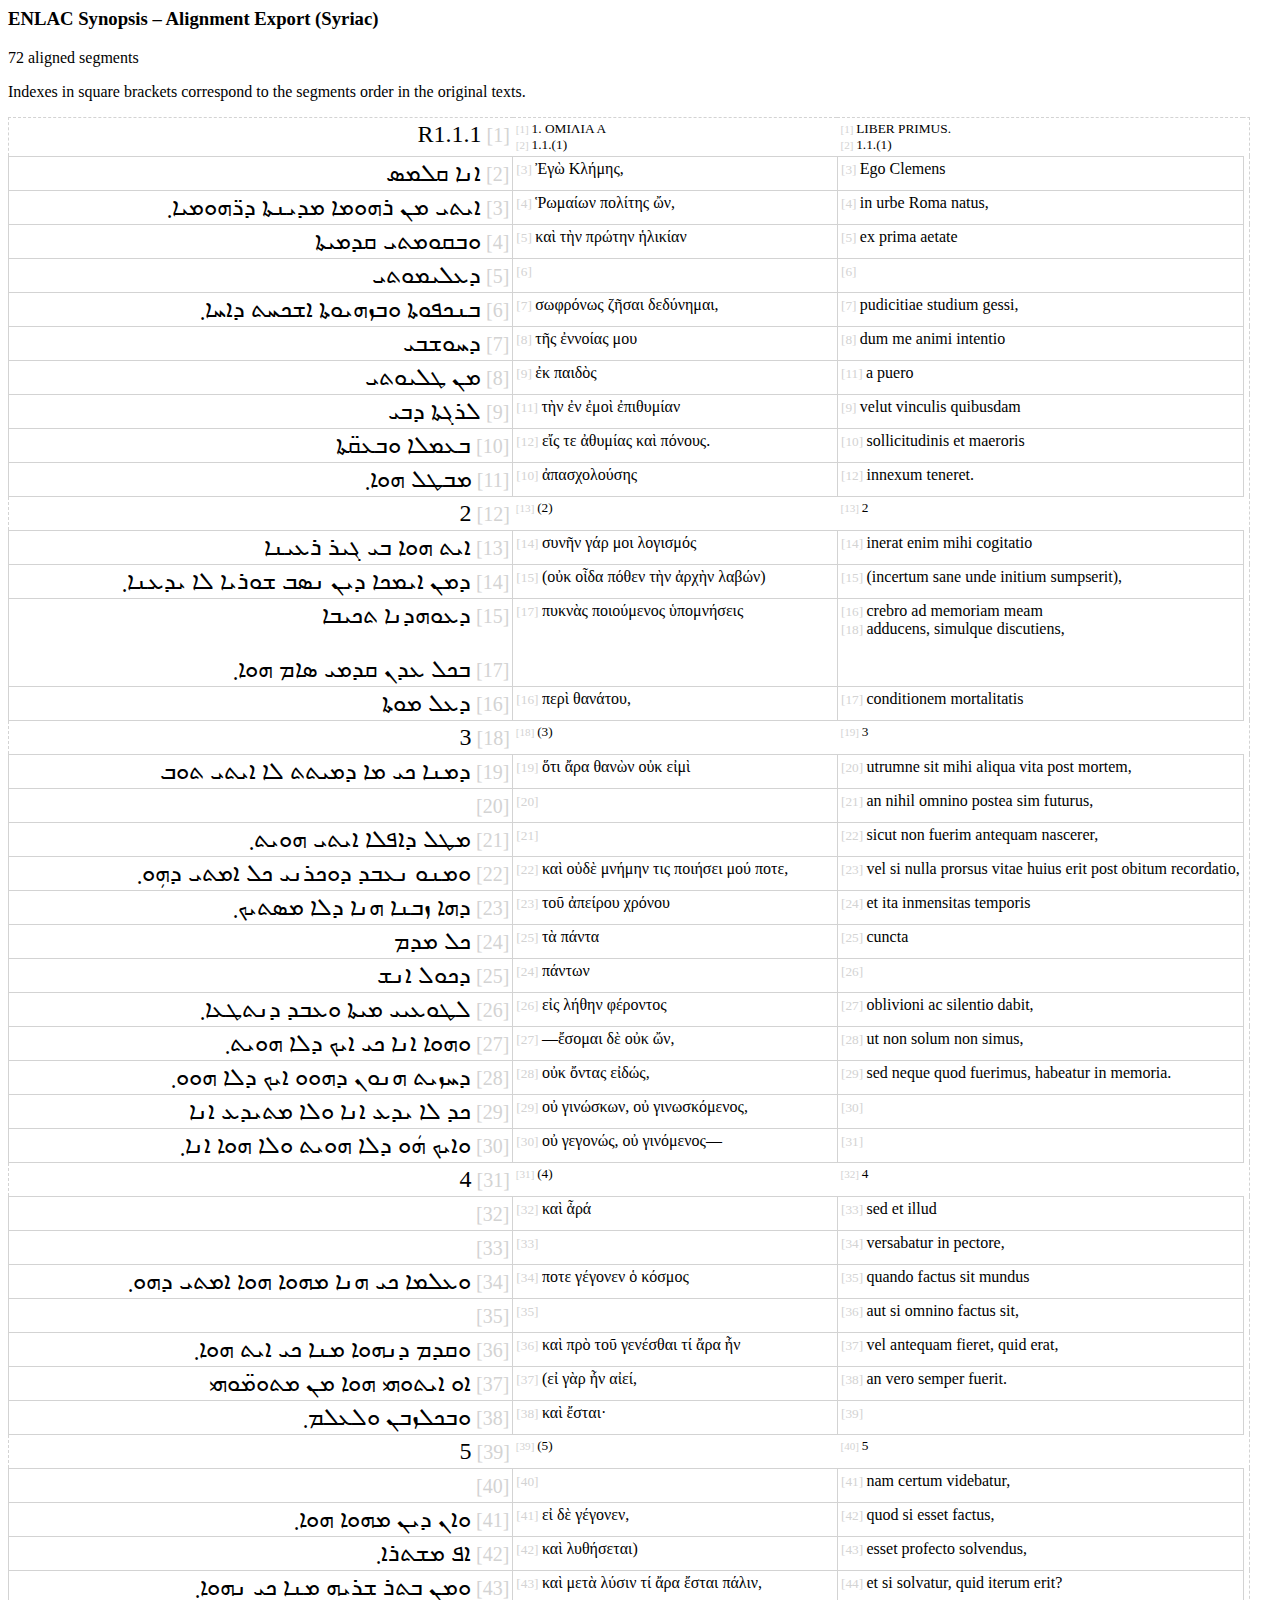
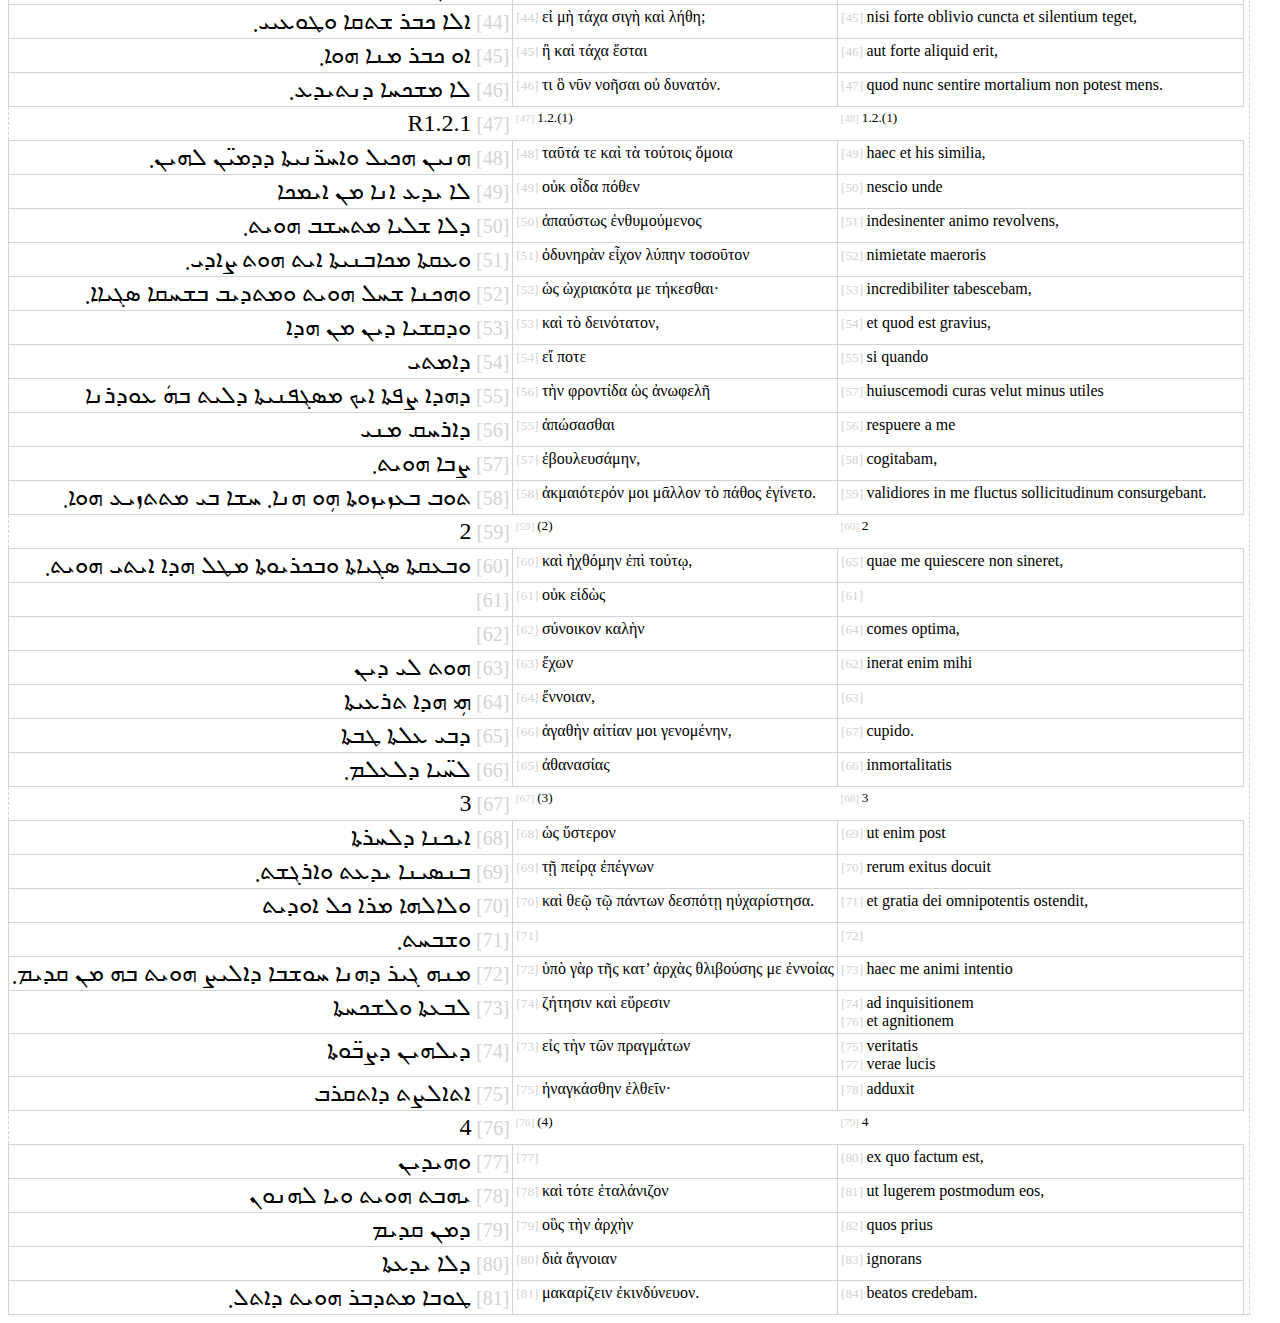
<file: sample-export-Syriac.htm>
<html>
	<head>
		<meta http-equiv='content-type' content='text/html; charset=UTF-8'>
		<style>
			table {border-collapse: collapse; border-color:lightgray;}
			td {border-style:solid; padding: 3px; vertical-align:top;}
			.unaligned {font-size:smaller;}
			.unaligned td {border-style:none;}
			.idx {font-size:smaller; color:lightgray;}
			.note {direction: ltr; font-size:small; display:block; text-align:left; font-family: Arial, Helvetica, sans-serif;}
			.note:before {content: 'Note:\a'; font-weight: bold; white-space: pre;}
		</style>
		<title>IRSB Synopsis Export</title>
	</head>
	<body>
	<h3>ENLAC Synopsis &ndash; Alignment Export (Syriac)</h3>
	<p>72 aligned segments</p>
	<p>Indexes in square brackets correspond to the segments order in the original texts.</p>
	<table border='1' style='border-style:dashed'>
		<tr class='unaligned'>
			<td dir='rtl' style='font-family: "Estrangelo Talada"; font-size:24px '><span class='idx'>[1] </span>R1.1.1 <z href="4100201&amp;word=1"><br></z></td>
			<td><span class='idx'>[1] </span>1. ΟΜΙΛΙΑ Α<br/><span class='idx'>[2] </span>1.1.(1) <br></td>
			<td><span class='idx'>[1] </span>LIBER PRIMUS.<br/><span class='idx'>[2] </span>1.1.(1) <br></td>
			<td/>
		</tr>
		<tr>
			<td dir='rtl' style='font-family: "Estrangelo Talada"; font-size:24px '><span class='idx'>[2] </span><z href="4100201&amp;word=1">ܐܢܐ</z> <z href="4100201&amp;word=2">ܩܠܡܣ</z> <br></td>
			<td><span class='idx'>[3] </span>Ἐγὼ Κλήμης, <br></td>
			<td><span class='idx'>[3] </span>Ego Clemens <br></td>
		</tr>
		<tr>
			<td dir='rtl' style='font-family: "Estrangelo Talada"; font-size:24px '><span class='idx'>[3] </span><z href="4100201&amp;word=3">ܐܝܬܝ</z> <z href="4100201&amp;word=4">ܡܢ</z> <z href="4100201&amp;word=5">ܪܗܘܡܐ</z> <z href="4100201&amp;word=6">ܡܕܝܢܬܐ</z> <z href="4100201&amp;word=7">ܕܪ̈ܗܘܡܝܐ܂</z> <br></td>
			<td><span class='idx'>[4] </span>Ῥωμαίων πολίτης ὤν, <br></td>
			<td><span class='idx'>[4] </span>in urbe Roma natus, <br></td>
		</tr>
		<tr>
			<td dir='rtl' style='font-family: "Estrangelo Talada"; font-size:24px '><span class='idx'>[4] </span><z href="4100201&amp;word=8">ܘܒܩܘܡܬܝ</z> <z href="4100201&amp;word=9">ܩܕܡܝܬܐ</z> <br></td>
			<td><span class='idx'>[5] </span>καὶ τὴν πρώτην ἡλικίαν <br></td>
			<td><span class='idx'>[5] </span>ex prima aetate <br></td>
		</tr>
		<tr>
			<td dir='rtl' style='font-family: "Estrangelo Talada"; font-size:24px '><span class='idx'>[5] </span><z href="4100202&amp;word=0">ܕܥܠܝܡܘܬܝ</z> <z href="4100202&amp;word=1"><br></z></td>
			<td><span class='idx'>[6] </span>&nbsp;</td>
			<td><span class='idx'>[6] </span>&nbsp;</td>
		</tr>
		<tr>
			<td dir='rtl' style='font-family: "Estrangelo Talada"; font-size:24px '><span class='idx'>[6] </span><z href="4100202&amp;word=1">ܒܢܟܦܘܬܐ</z> <z href="4100202&amp;word=2">ܘܒܙܗܝܘܬܐ</z> <z href="4100202&amp;word=3">ܐܫܟܚܬ</z> <z href="4100202&amp;word=4">ܕܐܚܐ܂</z> <br></td>
			<td><span class='idx'>[7] </span>σωφρόνως ζῆσαι δεδύνημαι, <br></td>
			<td><span class='idx'>[7] </span>pudicitiae studium gessi, <br></td>
		</tr>
		<tr>
			<td dir='rtl' style='font-family: "Estrangelo Talada"; font-size:24px '><span class='idx'>[7] </span><z href="4100202&amp;word=5">ܕܚܘܫܒܝ</z> <br></td>
			<td><span class='idx'>[8] </span>τῆς ἐννοίας μου</td>
			<td><span class='idx'>[8] </span>dum me animi intentio</td>
		</tr>
		<tr>
			<td dir='rtl' style='font-family: "Estrangelo Talada"; font-size:24px '><span class='idx'>[8] </span><z href="4100202&amp;word=6">ܡܢ</z> <z href="4100202&amp;word=7">ܛܠܝܘܬܝ</z> <br></td>
			<td><span class='idx'>[9] </span> ἐκ παιδὸς</td>
			<td><span class='idx'>[11] </span> a puero</td>
		</tr>
		<tr>
			<td dir='rtl' style='font-family: "Estrangelo Talada"; font-size:24px '><span class='idx'>[9] </span> <z href="4100203&amp;word=0">ܠܪܓܬܐ</z> <z href="4100203&amp;word=1">ܕܒܝ</z> <z href="4100203&amp;word=2"><br></z></td>
			<td><span class='idx'>[11] </span> τὴν ἐν ἐμοὶ ἐπιθυμίαν</td>
			<td><span class='idx'>[9] </span> velut vinculis quibusdam</td>
		</tr>
		<tr>
			<td dir='rtl' style='font-family: "Estrangelo Talada"; font-size:24px '><span class='idx'>[10] </span><z href="4100203&amp;word=2">ܒܥܡܠܐ</z> <z href="4100203&amp;word=3">ܘܒܥܩ̈ܬܐ</z> <br></td>
			<td><span class='idx'>[12] </span> εἴς τε ἀθυμίας καὶ πόνους. <br></td>
			<td><span class='idx'>[10] </span> sollicitudinis et maeroris</td>
		</tr>
		<tr>
			<td dir='rtl' style='font-family: "Estrangelo Talada"; font-size:24px '><span class='idx'>[11] </span><z href="4100203&amp;word=4">ܡܒܛܠ</z> <z href="4100203&amp;word=5">ܗܘܐ܂</z> </td>
			<td><span class='idx'>[10] </span> ἀπασχολούσης</td>
			<td><span class='idx'>[12] </span> innexum teneret.</td>
		</tr>
		<tr class='unaligned'>
			<td dir='rtl' style='font-family: "Estrangelo Talada"; font-size:24px '><span class='idx'>[12] </span>2 <br></td>
			<td><span class='idx'>[13] </span>(2)<br></td>
			<td><span class='idx'>[13] </span>2 <br></td>
			<td/>
		</tr>
		<tr>
			<td dir='rtl' style='font-family: "Estrangelo Talada"; font-size:24px '><span class='idx'>[13] </span><z href="4100203&amp;word=7">ܐܝܬ</z> <z href="4100203&amp;word=8">ܗܘܐ</z> <z href="4100203&amp;word=9">ܒܝ</z> <z href="4100203&amp;word=10">ܓܝܪ</z> <z href="comment.php?coord=60504100204" target="_com"> </z><z href="4100204&amp;word=0">ܪܥܝܢܐ</z> <br></td>
			<td><span class='idx'>[14] </span>συνῆν γάρ μοι λογισμός <br></td>
			<td><span class='idx'>[14] </span>inerat enim mihi cogitatio <br></td>
		</tr>
		<tr>
			<td dir='rtl' style='font-family: "Estrangelo Talada"; font-size:24px '><span class='idx'>[14] </span><z href="4100204&amp;word=1">ܕܡܢ</z> <z href="4100204&amp;word=2">ܐܝܡܟܐ</z> <z href="4100204&amp;word=3">ܕܝܢ</z> <z href="4100204&amp;word=4">ܢܣܒ</z> <z href="4100204&amp;word=5">ܫܘܪܝܐ</z> <z href="4100204&amp;word=6">ܠܐ</z> <z href="4100204&amp;word=7">ܝܕܥܢܐ܂</z> <z href="4100204&amp;word=8"><br></z></td>
			<td><span class='idx'>[15] </span>(οὐκ οἶδα πόθεν τὴν ἀρχὴν λαβών) <br></td>
			<td><span class='idx'>[15] </span>(incertum sane unde initium sumpserit),</td>
		</tr>
		<tr>
			<td dir='rtl' style='font-family: "Estrangelo Talada"; font-size:24px '><span class='idx'>[15] </span><z href="4100204&amp;word=8">ܕܥܘܗܕܢܐ</z> <z href="4100204&amp;word=9">ܬܟܝܒܐ</z> <br><br/><span class='idx'>[17] </span><z href="4100205&amp;word=1">ܒܟܠ</z> <z href="4100205&amp;word=2">ܥܕܢ</z> <z href="4100205&amp;word=3">ܩܕܡܝ</z> <z href="4100205&amp;word=4">ܣܐܡ</z> <z href="4100205&amp;word=5">ܗܘܐ܂</z> </td>
			<td><span class='idx'>[17] </span>πυκνὰς ποιούμενος ὑπομνήσεις <br></td>
			<td><span class='idx'>[16] </span> crebro ad memoriam meam<br/><span class='idx'>[18] </span> adducens, simulque discutiens,</td>
		</tr>
		<tr>
			<td dir='rtl' style='font-family: "Estrangelo Talada"; font-size:24px '><span class='idx'>[16] </span><z href="4100204&amp;word=10">ܕܥܠ</z>  <z href="4100205&amp;word=0">ܡܘܬܐ</z> <br></td>
			<td><span class='idx'>[16] </span>περὶ θανάτου, <br></td>
			<td><span class='idx'>[17] </span> conditionem mortalitatis</td>
		</tr>
		<tr class='unaligned'>
			<td dir='rtl' style='font-family: "Estrangelo Talada"; font-size:24px '><span class='idx'>[18] </span>3 <br></td>
			<td><span class='idx'>[18] </span>(3)<br></td>
			<td><span class='idx'>[19] </span>3<br></td>
			<td/>
		</tr>
		<tr>
			<td dir='rtl' style='font-family: "Estrangelo Talada"; font-size:24px '><span class='idx'>[19] </span><z href="4100205&amp;word=7">ܕܡܢܐ</z> <z href="4100205&amp;word=8">ܟܝ</z> <z href="4100205&amp;word=9">ܡܐ</z> <z href="4100205&amp;word=10">ܕܡܝܬܬ</z> <z href="4100205&amp;word=11">ܠܐ</z> <z href="4100205&amp;word=12">ܐܝܬܝ</z>  <z href="4100206&amp;word=0">ܬܘܒ</z> <br></td>
			<td><span class='idx'>[19] </span>ὅτι ἄρα θανὼν οὐκ εἰμὶ</td>
			<td><span class='idx'>[20] </span>utrumne
                            sit mihi aliqua vita post mortem,</td>
		</tr>
		<tr>
			<td dir='rtl' style='font-family: "Estrangelo Talada"; font-size:24px '><span class='idx'>[20] </span>&nbsp;</td>
			<td><span class='idx'>[20] </span>&nbsp;</td>
			<td><span class='idx'>[21] </span> an nihil omnino postea sim futurus,</td>
		</tr>
		<tr>
			<td dir='rtl' style='font-family: "Estrangelo Talada"; font-size:24px '><span class='idx'>[21] </span><z href="4100206&amp;word=1">ܡܛܠ</z> <z href="4100206&amp;word=2">ܕܐܦܠܐ</z> <z href="4100206&amp;word=3">ܐܝܬܝ</z> <z href="4100206&amp;word=4">ܗܘܝܬ܂</z> <br></td>
			<td><span class='idx'>[21] </span>&nbsp;</td>
			<td><span class='idx'>[22] </span>
                            sicut non fuerim antequam nascerer,</td>
		</tr>
		<tr>
			<td dir='rtl' style='font-family: "Estrangelo Talada"; font-size:24px '><span class='idx'>[22] </span><z href="4100206&amp;word=5">ܘܡܢܘ</z> <z href="4100206&amp;word=6">ܢܥܒܕ</z> <z href="4100206&amp;word=7">ܕܘܟܪܢܝ</z> <z href="4100206&amp;word=8">ܟܠ</z> <z href="4100206&amp;word=9">ܐܡܬܝ</z> <z href="4100206&amp;word=10">ܕܗܼܘ܂</z> <br></td>
			<td><span class='idx'>[22] </span> καὶ οὐδὲ μνήμην τις ποιήσει μού ποτε, <br></td>
			<td><span class='idx'>[23] </span> vel si nulla prorsus vitae huius
                            erit post obitum recordatio, <br></td>
		</tr>
		<tr>
			<td dir='rtl' style='font-family: "Estrangelo Talada"; font-size:24px '><span class='idx'>[23] </span><z href="comment.php?coord=60504100207" target="_com"> </z><z href="4100207&amp;word=0">ܕܗܐ</z> <z href="4100207&amp;word=1">ܙܒܢܐ</z> <z href="4100207&amp;word=2">ܗܢܐ</z> <z href="4100207&amp;word=3">ܕܠܐ</z> <z href="4100207&amp;word=5">ܡܣܬܝܟ܂ <br></z></td>
			<td><span class='idx'>[23] </span>τοῦ ἀπείρου χρόνου <br></td>
			<td><span class='idx'>[24] </span>et ita inmensitas temporis <br></td>
		</tr>
		<tr>
			<td dir='rtl' style='font-family: "Estrangelo Talada"; font-size:24px '><span class='idx'>[24] </span><z href="4100207&amp;word=5">ܟܠ</z> <z href="4100207&amp;word=6">ܡܕܡ</z> <z href="4100207&amp;word=7"><br></z></td>
			<td><span class='idx'>[25] </span>τὰ πάντα <br></td>
			<td><span class='idx'>[25] </span>cuncta <br></td>
		</tr>
		<tr>
			<td dir='rtl' style='font-family: "Estrangelo Talada"; font-size:24px '><span class='idx'>[25] </span><z href="4100207&amp;word=7">ܕܟܘܠ</z> <z href="4100207&amp;word=8">ܐܢܫ</z> <br></td>
			<td><span class='idx'>[24] </span>πάντων <br></td>
			<td><span class='idx'>[26] </span>&nbsp;</td>
		</tr>
		<tr>
			<td dir='rtl' style='font-family: "Estrangelo Talada"; font-size:24px '><span class='idx'>[26] </span><z href="4100207&amp;word=9">ܠܛܘܥܝܝ</z> <z href="4100207&amp;word=10">ܡܝܬܐ</z>  <z href="4100208&amp;word=0">ܘܥܒܕ</z> <z href="4100208&amp;word=1">ܕܢܬܛܥܐ܂</z> <br></td>
			<td><span class='idx'>[26] </span>εἰς λήθην φέροντος</td>
			<td><span class='idx'>[27] </span>oblivioni ac silentio dabit, <br></td>
		</tr>
		<tr>
			<td dir='rtl' style='font-family: "Estrangelo Talada"; font-size:24px '><span class='idx'>[27] </span><z href="4100208&amp;word=2">ܘܗܘܐ</z> <z href="4100208&amp;word=3">ܐܢܐ</z> <z href="4100208&amp;word=4">ܟܝ</z> <z href="4100208&amp;word=5">ܐܝܟ</z> <z href="4100208&amp;word=6">ܕܠܐ</z> <z href="4100208&amp;word=7">ܗܘܝܬ܂</z> <br></td>
			<td><span class='idx'>[27] </span>—ἔσομαι δὲ οὐκ ὤν,</td>
			<td><span class='idx'>[28] </span>ut non solum non simus,</td>
		</tr>
		<tr>
			<td dir='rtl' style='font-family: "Estrangelo Talada"; font-size:24px '><span class='idx'>[28] </span><z href="4100208&amp;word=8">ܕܚܙܝܬ</z> <z href="4100208&amp;word=9">ܗܢܘܢ</z> <z href="4100208&amp;word=10">ܕܗܘܘ</z> <z href="4100208&amp;word=11">ܐܝܟ</z>  <z href="4100209&amp;word=0">ܕܠܐ</z> <z href="4100209&amp;word=1">ܗܘܘ܂</z> <z href="4100209&amp;word=2"><br></z></td>
			<td><span class='idx'>[28] </span> οὐκ ὄντας εἰδώς,</td>
			<td><span class='idx'>[29] </span> sed neque quod fuerimus, habeatur in memoria.</td>
		</tr>
		<tr>
			<td dir='rtl' style='font-family: "Estrangelo Talada"; font-size:24px '><span class='idx'>[29] </span><z href="4100209&amp;word=2">ܟܕ</z> <z href="4100209&amp;word=3">ܠܐ</z> <z href="4100209&amp;word=4">ܝܕܥ</z> <z href="4100209&amp;word=5">ܐܢܐ</z> <z href="4100209&amp;word=6">ܘܠܐ</z> <z href="4100209&amp;word=7">ܡܬܝܕܥ</z> <z href="4100209&amp;word=8">ܐܢܐ</z> <z href="4100209&amp;word=9"><br></z></td>
			<td><span class='idx'>[29] </span> οὐ γινώσκων, οὐ γινωσκόμενος,</td>
			<td><span class='idx'>[30] </span>&nbsp;</td>
		</tr>
		<tr>
			<td dir='rtl' style='font-family: "Estrangelo Talada"; font-size:24px '><span class='idx'>[30] </span><z href="4100209&amp;word=9">ܘܐܝܟ</z> <z href="4100209&amp;word=10">ܗܿܘ</z> <z href="4100209&amp;word=11">ܕܠܐ</z> <z href="4100209&amp;word=12">ܗܘܝܬ</z> <z href="4100209&amp;word=13">ܘܠܐ</z> <z href="4100209&amp;word=14">ܗܘܐ</z> <z href="comment.php?coord=60504100210" target="_com"> </z><z href="4100210&amp;word=0">ܐܢܐ܂</z> </td>
			<td><span class='idx'>[30] </span> οὐ γεγονώς, οὐ γινόμενος—</td>
			<td><span class='idx'>[31] </span>&nbsp;</td>
		</tr>
		<tr class='unaligned'>
			<td dir='rtl' style='font-family: "Estrangelo Talada"; font-size:24px '><span class='idx'>[31] </span>4 <br></td>
			<td><span class='idx'>[31] </span>(4)<br></td>
			<td><span class='idx'>[32] </span>4 <br></td>
			<td/>
		</tr>
		<tr>
			<td dir='rtl' style='font-family: "Estrangelo Talada"; font-size:24px '><span class='idx'>[32] </span>&nbsp;</td>
			<td><span class='idx'>[32] </span>καὶ ἆρά <br></td>
			<td><span class='idx'>[33] </span>sed et illud</td>
		</tr>
		<tr>
			<td dir='rtl' style='font-family: "Estrangelo Talada"; font-size:24px '><span class='idx'>[33] </span>&nbsp;</td>
			<td><span class='idx'>[33] </span>&nbsp;</td>
			<td><span class='idx'>[34] </span> versabatur in pectore, <br></td>
		</tr>
		<tr>
			<td dir='rtl' style='font-family: "Estrangelo Talada"; font-size:24px '><span class='idx'>[34] </span><z href="4100210&amp;word=2">ܘܥܠܡܐ</z> <z href="4100210&amp;word=3">ܟܝ</z> <z href="4100210&amp;word=4">ܗܢܐ</z> <z href="4100210&amp;word=5">ܡܗܘܐ</z> <z href="4100210&amp;word=6">ܗܘܐ</z> <z href="4100210&amp;word=7">ܐܡܬܝ</z> <z href="4100210&amp;word=8">ܕܗܘ܂</z> <br></td>
			<td><span class='idx'>[34] </span>ποτε γέγονεν ὁ κόσμος</td>
			<td><span class='idx'>[35] </span>quando factus sit mundus</td>
		</tr>
		<tr>
			<td dir='rtl' style='font-family: "Estrangelo Talada"; font-size:24px '><span class='idx'>[35] </span>&nbsp;</td>
			<td><span class='idx'>[35] </span>&nbsp;</td>
			<td><span class='idx'>[36] </span> aut si omnino factus sit,</td>
		</tr>
		<tr>
			<td dir='rtl' style='font-family: "Estrangelo Talada"; font-size:24px '><span class='idx'>[36] </span><z href="4100210&amp;word=9">ܘܩܕܡ</z> <z href="4100210&amp;word=10">ܕܢܗܘܐ</z> <z href="4100210&amp;word=11">ܡܢܐ</z> <z href="4100210&amp;word=12">ܟܝ</z>  <z href="4100211&amp;word=0">ܐܝܬ</z> <z href="4100211&amp;word=1">ܗܘܐ܂</z> <z href="4100211&amp;word=2"><br></z></td>
			<td><span class='idx'>[36] </span> καὶ πρὸ τοῦ γενέσθαι τί ἄρα ἦν <br></td>
			<td><span class='idx'>[37] </span> vel antequam fieret, quid erat, <br></td>
		</tr>
		<tr>
			<td dir='rtl' style='font-family: "Estrangelo Talada"; font-size:24px '><span class='idx'>[37] </span><z href="4100211&amp;word=2">ܐܘ</z> <z href="4100211&amp;word=3">ܐܝܬܘܗܝ</z> <z href="4100211&amp;word=4">ܗܘܐ</z> <z href="4100211&amp;word=5">ܡܢ</z> <z href="4100211&amp;word=6">ܡܬܘܡ̈ܘܗܝ</z> <z href="4100211&amp;word=7"><br></z></td>
			<td><span class='idx'>[37] </span>(εἰ γὰρ ἦν αἰεί, <br></td>
			<td><span class='idx'>[38] </span>an vero semper fuerit.</td>
		</tr>
		<tr>
			<td dir='rtl' style='font-family: "Estrangelo Talada"; font-size:24px '><span class='idx'>[38] </span><z href="4100211&amp;word=7">ܘܒܟܠܙܒܢ</z> <z href="4100211&amp;word=8">ܘܠܥܠܡ܂</z> </td>
			<td><span class='idx'>[38] </span>καὶ ἔσται· <br></td>
			<td><span class='idx'>[39] </span>&nbsp;</td>
		</tr>
		<tr class='unaligned'>
			<td dir='rtl' style='font-family: "Estrangelo Talada"; font-size:24px '><span class='idx'>[39] </span>5 <br></td>
			<td><span class='idx'>[39] </span>(5)</td>
			<td><span class='idx'>[40] </span>5 <br></td>
			<td/>
		</tr>
		<tr>
			<td dir='rtl' style='font-family: "Estrangelo Talada"; font-size:24px '><span class='idx'>[40] </span>&nbsp;</td>
			<td><span class='idx'>[40] </span>&nbsp;</td>
			<td><span class='idx'>[41] </span>nam certum videbatur, <br></td>
		</tr>
		<tr>
			<td dir='rtl' style='font-family: "Estrangelo Talada"; font-size:24px '><span class='idx'>[41] </span><z href="4100211&amp;word=10">ܘܐܢ</z>  <z href="4100212&amp;word=0">ܕܝܢ</z> <z href="4100212&amp;word=1">ܡܗܘܐ</z> <z href="4100212&amp;word=2">ܗܘܐ܂</z> <br></td>
			<td><span class='idx'>[41] </span>εἰ δὲ γέγονεν,</td>
			<td><span class='idx'>[42] </span>quod si esset factus,</td>
		</tr>
		<tr>
			<td dir='rtl' style='font-family: "Estrangelo Talada"; font-size:24px '><span class='idx'>[42] </span><z href="4100212&amp;word=3">ܐܦ</z> <z href="4100212&amp;word=4">ܡܫܬܪܐ܂</z> <br></td>
			<td><span class='idx'>[42] </span> καὶ λυθήσεται) <br></td>
			<td><span class='idx'>[43] </span> esset profecto solvendus,</td>
		</tr>
		<tr>
			<td dir='rtl' style='font-family: "Estrangelo Talada"; font-size:24px '><span class='idx'>[43] </span><z href="4100212&amp;word=5">ܘܡܢ</z> <z href="4100212&amp;word=6">ܒܬܪ</z> <z href="4100212&amp;word=7">ܫܪܝܗ</z> <z href="4100212&amp;word=8">ܡܢܐ</z> <z href="4100212&amp;word=9">ܟܝ</z> <z href="4100212&amp;word=10">ܢܗܘܐ܂</z> <br></td>
			<td><span class='idx'>[43] </span>καὶ μετὰ λύσιν τί ἄρα ἔσται πάλιν, <br></td>
			<td><span class='idx'>[44] </span>et si solvatur, quid iterum erit? <br></td>
		</tr>
		<tr>
			<td dir='rtl' style='font-family: "Estrangelo Talada"; font-size:24px '><span class='idx'>[44] </span><z href="4100212&amp;word=11">ܐܠܐ</z> <z href="4100212&amp;word=12">ܟܒܪ</z>  <z href="4100213&amp;word=1">ܫܬܩܐ ܘܛܘܥܝܝ܂</z> <br></td>
			<td><span class='idx'>[44] </span>εἰ μὴ τάχα σιγὴ καὶ λήθη; <br></td>
			<td><span class='idx'>[45] </span>nisi forte oblivio cuncta et silentium teget, <br></td>
		</tr>
		<tr>
			<td dir='rtl' style='font-family: "Estrangelo Talada"; font-size:24px '><span class='idx'>[45] </span><z href="4100213&amp;word=2">ܐܘ</z> <z href="4100213&amp;word=3">ܟܒܪ</z> <z href="4100213&amp;word=4">ܡܢܐ</z> <z href="4100213&amp;word=5">ܗܘܐ܂</z> <br></td>
			<td><span class='idx'>[45] </span>ἢ καὶ τάχα ἔσται</td>
			<td><span class='idx'>[46] </span>aut forte aliquid erit,</td>
		</tr>
		<tr>
			<td dir='rtl' style='font-family: "Estrangelo Talada"; font-size:24px '><span class='idx'>[46] </span><z href="4100213&amp;word=6">ܠܐ</z> <z href="4100213&amp;word=7">ܡܫܟܚܐ</z> <z href="4100213&amp;word=8">ܕܢܬܝܕܥ܂</z> </td>
			<td><span class='idx'>[46] </span> τι ὃ νῦν νοῆσαι οὐ δυνατόν. <br></td>
			<td><span class='idx'>[47] </span> quod nunc sentire mortalium non potest mens.</td>
		</tr>
		<tr class='unaligned'>
			<td dir='rtl' style='font-family: "Estrangelo Talada"; font-size:24px '><span class='idx'>[47] </span>R1.2.1 <br></td>
			<td><span class='idx'>[47] </span>1.2.(1)</td>
			<td><span class='idx'>[48] </span>1.2.(1) <br></td>
			<td/>
		</tr>
		<tr>
			<td dir='rtl' style='font-family: "Estrangelo Talada"; font-size:24px '><span class='idx'>[48] </span><z href="4100213&amp;word=10">ܗܢܝܢ</z> <z href="4100213&amp;word=11">ܗܟܝܠ</z>  <z href="4100214&amp;word=0">ܘܐܚܪ̈ܢܝܬܐ</z> <z href="4100214&amp;word=1">ܕܕܡܝ̈ܢ</z> <z href="4100214&amp;word=2">ܠܗܝܢ܂</z> <br></td>
			<td><span class='idx'>[48] </span>ταῦτά τε καὶ τὰ τούτοις ὅμοια</td>
			<td><span class='idx'>[49] </span>haec et his similia,</td>
		</tr>
		<tr>
			<td dir='rtl' style='font-family: "Estrangelo Talada"; font-size:24px '><span class='idx'>[49] </span><z href="4100214&amp;word=3">ܠܐ</z> <z href="4100214&amp;word=4">ܝܕܥ</z> <z href="4100214&amp;word=5">ܐܢܐ</z> <z href="4100214&amp;word=6">ܡܢ</z> <z href="4100214&amp;word=7">ܐܝܡܟܐ</z> <z href="4100214&amp;word=8"><br></z></td>
			<td><span class='idx'>[49] </span> οὐκ οἶδα πόθεν</td>
			<td><span class='idx'>[50] </span> nescio unde</td>
		</tr>
		<tr>
			<td dir='rtl' style='font-family: "Estrangelo Talada"; font-size:24px '><span class='idx'>[50] </span><z href="4100214&amp;word=8">ܕܠܐ</z> <z href="4100214&amp;word=9">ܫܠܝܐ</z> <z href="4100214&amp;word=10">ܡܬܚܫܒ</z> <z href="comment.php?coord=60504100215" target="_com"> </z><z href="4100215&amp;word=0">ܗܘܝܬ܂</z> <z href="4100215&amp;word=1"><br></z></td>
			<td><span class='idx'>[50] </span> ἀπαύστως ἐνθυμούμενος</td>
			<td><span class='idx'>[51] </span> indesinenter animo revolvens,</td>
		</tr>
		<tr>
			<td dir='rtl' style='font-family: "Estrangelo Talada"; font-size:24px '><span class='idx'>[51] </span><z href="4100215&amp;word=1">ܘܥܩܬܐ</z> <z href="4100215&amp;word=2">ܡܟܐܒܢܝܬܐ</z> <z href="4100215&amp;word=3">ܐܝܬ</z> <z href="4100215&amp;word=4">ܗܘܬ</z> <z href="4100215&amp;word=5">ܨܐܕܝ܂</z> <z href="4100215&amp;word=6"><br></z></td>
			<td><span class='idx'>[51] </span> ὀδυνηρὰν εἶχον λύπην τοσοῦτον</td>
			<td><span class='idx'>[52] </span> nimietate maeroris</td>
		</tr>
		<tr>
			<td dir='rtl' style='font-family: "Estrangelo Talada"; font-size:24px '><span class='idx'>[52] </span><z href="4100215&amp;word=6">ܘܗܟܢܐ</z> <z href="4100215&amp;word=7">ܫܚܠ</z> <z href="4100215&amp;word=8">ܗܘܝܬ</z>  <z href="4100216&amp;word=0">ܘܡܬܕܝܒ</z> <z href="4100216&amp;word=1">ܒܫܚܩܐ </z><z href="4100216&amp;word=2">ܣܓܝܐܐ܂</z> <br></td>
			<td><span class='idx'>[52] </span> ὡς ὠχριακότα με τήκεσθαι· <br></td>
			<td><span class='idx'>[53] </span> incredibiliter tabescebam, <br></td>
		</tr>
		<tr>
			<td dir='rtl' style='font-family: "Estrangelo Talada"; font-size:24px '><span class='idx'>[53] </span><z href="4100216&amp;word=3">ܘܕܩܫܝܐ</z> <z href="4100216&amp;word=4">ܕܝܢ</z> <z href="4100216&amp;word=5">ܡܢ</z> <z href="4100216&amp;word=6">ܗܕܐ</z> <br></td>
			<td><span class='idx'>[53] </span>καὶ τὸ δεινότατον,</td>
			<td><span class='idx'>[54] </span>et
                            quod est gravius,</td>
		</tr>
		<tr>
			<td dir='rtl' style='font-family: "Estrangelo Talada"; font-size:24px '><span class='idx'>[54] </span><z href="4100216&amp;word=7">ܕܐܡܬܝ</z> <br></td>
			<td><span class='idx'>[54] </span> εἴ ποτε</td>
			<td><span class='idx'>[55] </span> si quando</td>
		</tr>
		<tr>
			<td dir='rtl' style='font-family: "Estrangelo Talada"; font-size:24px '><span class='idx'>[55] </span><z href="4100216&amp;word=8">ܕܗܕܐ</z> <z href="4100216&amp;word=9">ܨܦܬܐ</z> <z href="comment.php?coord=60504100217" target="_com"> </z><z href="4100217&amp;word=0">ܐܝܟ</z> <z href="4100217&amp;word=1">ܡܣܓܦܢܝܬܐ</z> <z href="4100217&amp;word=2">ܕܠܝܬ</z> <z href="4100217&amp;word=3">ܒܗܿ</z> <z href="4100217&amp;word=4">ܥܘܕܪܢܐ</z> <br></td>
			<td><span class='idx'>[56] </span> τὴν φροντίδα ὡς ἀνωφελῆ</td>
			<td><span class='idx'>[57] </span> huiuscemodi curas velut minus
                            utiles</td>
		</tr>
		<tr>
			<td dir='rtl' style='font-family: "Estrangelo Talada"; font-size:24px '><span class='idx'>[56] </span><z href="4100217&amp;word=5">ܕܐܪܚܩ</z> <z href="4100217&amp;word=6">ܡܢܝ</z> <br></td>
			<td><span class='idx'>[55] </span> ἀπώσασθαι</td>
			<td><span class='idx'>[56] </span> respuere a me</td>
		</tr>
		<tr>
			<td dir='rtl' style='font-family: "Estrangelo Talada"; font-size:24px '><span class='idx'>[57] </span><z href="4100217&amp;word=7">ܨܒܐ</z> <z href="4100217&amp;word=8">ܗܘܝܬ܂</z> <z href="4100217&amp;word=9"><br></z></td>
			<td><span class='idx'>[57] </span> ἐβουλευσάμην,</td>
			<td><span class='idx'>[58] </span> cogitabam,</td>
		</tr>
		<tr>
			<td dir='rtl' style='font-family: "Estrangelo Talada"; font-size:24px '><span class='idx'>[58] </span><z href="4100217&amp;word=9">ܬܘܒ</z>  <z href="4100218&amp;word=0">ܒܥܙܝܙܘܬܐ</z> <z href="4100218&amp;word=1">ܗܼܘ</z> <z href="4100218&amp;word=2">ܗܢܐ܂</z> <z href="4100218&amp;word=3">ܚܫܐ</z> <z href="4100218&amp;word=4">ܒܝ</z> <z href="4100218&amp;word=5">ܡܬܬܙܝܥ</z> <z href="4100218&amp;word=6">ܗܘܐ܂</z> </td>
			<td><span class='idx'>[58] </span> ἀκμαιότερόν μοι μᾶλλον τὸ πάθος ἐγίνετο.</td>
			<td><span class='idx'>[59] </span> validiores in me fluctus sollicitudinum consurgebant.</td>
		</tr>
		<tr class='unaligned'>
			<td dir='rtl' style='font-family: "Estrangelo Talada"; font-size:24px '><span class='idx'>[59] </span>2 <br></td>
			<td><span class='idx'>[59] </span>(2)<br> </td>
			<td><span class='idx'>[60] </span>2 <br></td>
			<td/>
		</tr>
		<tr>
			<td dir='rtl' style='font-family: "Estrangelo Talada"; font-size:24px '><span class='idx'>[60] </span><z href="4100218&amp;word=8">ܘܒܥܩܬܐ</z> <z href="4100218&amp;word=9">ܣܓܝܐܬܐ</z> <z href="4100218&amp;word=10">ܘܒܟܪܝܘܬܐ</z>  <z href="4100219&amp;word=0">ܡܛܠ</z> <z href="4100219&amp;word=1">ܗܕܐ</z> <z href="4100219&amp;word=2">ܐܝܬܝ</z> <z href="4100219&amp;word=3">ܗܘܝܬ܂</z> <br></td>
			<td><span class='idx'>[60] </span>καὶ ἠχθόμην ἐπὶ τούτῳ,</td>
			<td><span class='idx'>[65] </span> quae me quiescere non sineret,</td>
		</tr>
		<tr>
			<td dir='rtl' style='font-family: "Estrangelo Talada"; font-size:24px '><span class='idx'>[61] </span>&nbsp;</td>
			<td><span class='idx'>[61] </span> οὐκ εἰδὼς</td>
			<td><span class='idx'>[61] </span>&nbsp;</td>
		</tr>
		<tr>
			<td dir='rtl' style='font-family: "Estrangelo Talada"; font-size:24px '><span class='idx'>[62] </span>&nbsp;</td>
			<td><span class='idx'>[62] </span> σύνοικον καλὴν</td>
			<td><span class='idx'>[64] </span> comes optima,</td>
		</tr>
		<tr>
			<td dir='rtl' style='font-family: "Estrangelo Talada"; font-size:24px '><span class='idx'>[63] </span><z href="4100219&amp;word=4">ܗܘܬ</z> <z href="4100219&amp;word=6">ܠܝ ܕܝܢ</z> <br></td>
			<td><span class='idx'>[63] </span> ἔχων</td>
			<td><span class='idx'>[62] </span>inerat enim mihi</td>
		</tr>
		<tr>
			<td dir='rtl' style='font-family: "Estrangelo Talada"; font-size:24px '><span class='idx'>[64] </span><z href="4100219&amp;word=7">ܗܼܝ</z> <z href="4100219&amp;word=8">ܗܕܐ</z> <z href="4100219&amp;word=9">ܬܪܥܝܬܐ</z> <br></td>
			<td><span class='idx'>[64] </span> ἔννοιαν,</td>
			<td><span class='idx'>[63] </span>&nbsp;</td>
		</tr>
		<tr>
			<td dir='rtl' style='font-family: "Estrangelo Talada"; font-size:24px '><span class='idx'>[65] </span><z href="4100219&amp;word=10">ܕܒܝ</z> <z href="4100219&amp;word=11">ܥܠܬܐ</z>  <z href="4100220&amp;word=0">ܛܒܬܐ</z></td>
			<td><span class='idx'>[66] </span> ἀγαθὴν αἰτίαν μοι γενομένην, <br></td>
			<td><span class='idx'>[67] </span> cupido.</td>
		</tr>
		<tr>
			<td dir='rtl' style='font-family: "Estrangelo Talada"; font-size:24px '><span class='idx'>[66] </span><z href="4100220&amp;word=1">ܠܚ̈ܝܐ</z> <z href="4100220&amp;word=2">ܕܠܥܠܡ܂</z> </td>
			<td><span class='idx'>[65] </span> ἀθανασίας</td>
			<td><span class='idx'>[66] </span> inmortalitatis</td>
		</tr>
		<tr class='unaligned'>
			<td dir='rtl' style='font-family: "Estrangelo Talada"; font-size:24px '><span class='idx'>[67] </span>3 <br></td>
			<td><span class='idx'>[67] </span>(3)</td>
			<td><span class='idx'>[68] </span>3 <br></td>
			<td/>
		</tr>
		<tr>
			<td dir='rtl' style='font-family: "Estrangelo Talada"; font-size:24px '><span class='idx'>[68] </span><z href="4100220&amp;word=4">ܐܝܟܢܐ</z> <z href="4100220&amp;word=5">ܕܠܚܪܬܐ</z> <br></td>
			<td><span class='idx'>[68] </span>ὡς ὕστερον</td>
			<td><span class='idx'>[69] </span>ut enim post</td>
		</tr>
		<tr>
			<td dir='rtl' style='font-family: "Estrangelo Talada"; font-size:24px '><span class='idx'>[69] </span><z href="4100220&amp;word=6">ܒܢܣܝܢܐ</z> <z href="4100220&amp;word=7">ܝܕܥܬ</z> <z href="4100220&amp;word=8">ܘܐܪܓܫܬ܂</z> <br></td>
			<td><span class='idx'>[69] </span> τῇ πείρᾳ ἐπέγνων</td>
			<td><span class='idx'>[70] </span>rerum exitus docuit</td>
		</tr>
		<tr>
			<td dir='rtl' style='font-family: "Estrangelo Talada"; font-size:24px '><span class='idx'>[70] </span> <z href="4100221&amp;word=0">ܘܠܐܠܗܐ</z> <z href="4100221&amp;word=1">ܡܪܐ</z> <z href="4100221&amp;word=2">ܟܠ</z> <z href="4100221&amp;word=3">ܐܘܕܝܬ</z> <br></td>
			<td><span class='idx'>[70] </span> καὶ θεῷ τῷ πάντων δεσπότῃ ηὐχαρίστησα. <br></td>
			<td><span class='idx'>[71] </span> et gratia dei omnipotentis ostendit, <br></td>
		</tr>
		<tr>
			<td dir='rtl' style='font-family: "Estrangelo Talada"; font-size:24px '><span class='idx'>[71] </span><z href="4100221&amp;word=4">ܘܫܒܚܬ܂</z> <z href="4100221&amp;word=5"><br></z></td>
			<td><span class='idx'>[71] </span>&nbsp;</td>
			<td><span class='idx'>[72] </span>&nbsp;</td>
		</tr>
		<tr>
			<td dir='rtl' style='font-family: "Estrangelo Talada"; font-size:24px '><span class='idx'>[72] </span><z href="4100221&amp;word=5">ܡܢܗ</z> <z href="4100221&amp;word=6">ܓܝܪ</z> <z href="4100221&amp;word=7">ܕܗܢܐ</z> <z href="4100221&amp;word=8">ܚܘܫܒܐ</z> <z href="4100221&amp;word=9">ܕܐܠܝܨ</z>  <z href="4100222&amp;word=0">ܗܘܝܬ</z> <z href="4100222&amp;word=1">ܒܗ</z> <z href="4100222&amp;word=2">ܡܢ</z> <z href="4100222&amp;word=3">ܩܕܝܡ܂</z></td>
			<td><span class='idx'>[72] </span>ὑπὸ γὰρ τῆς κατ’ ἀρχὰς θλιβούσης με ἐννοίας <br></td>
			<td><span class='idx'>[73] </span>haec me animi intentio <br></td>
		</tr>
		<tr>
			<td dir='rtl' style='font-family: "Estrangelo Talada"; font-size:24px '><span class='idx'>[73] </span><z href="4100222&amp;word=3"></z> <z href="4100222&amp;word=4">ܠܒܥܬܐ</z> <z href="4100222&amp;word=5">ܘܠܫܟܚܬܐ</z> <br></td>
			<td><span class='idx'>[74] </span> ζήτησιν καὶ εὕρεσιν</td>
			<td><span class='idx'>[74] </span>ad inquisitionem<br/><span class='idx'>[76] </span> et agnitionem</td>
		</tr>
		<tr>
			<td dir='rtl' style='font-family: "Estrangelo Talada"; font-size:24px '><span class='idx'>[74] </span><z href="4100222&amp;word=6">ܕܝܠܗܝܢ</z> <z href="4100222&amp;word=7">ܕܨܒ̈ܘܬܐ</z> <br></td>
			<td><span class='idx'>[73] </span>εἰς τὴν τῶν πραγμάτων</td>
			<td><span class='idx'>[75] </span> veritatis<br/><span class='idx'>[77] </span> verae lucis</td>
		</tr>
		<tr>
			<td dir='rtl' style='font-family: "Estrangelo Talada"; font-size:24px '><span class='idx'>[75] </span><z href="4100222&amp;word=8">ܐܬܐܠܨܬ</z>  <z href="4100223&amp;word=0">ܕܐܬܩܪܒ</z> <z href="4100223&amp;word=1"><br></z></td>
			<td><span class='idx'>[75] </span> ἠναγκάσθην ἐλθεῖν· <br></td>
			<td><span class='idx'>[78] </span> adduxit</td>
		</tr>
		<tr class='unaligned'>
			<td dir='rtl' style='font-family: "Estrangelo Talada"; font-size:24px '><span class='idx'>[76] </span><z href="4100223&amp;word=1">4<br></z></td>
			<td><span class='idx'>[76] </span>(4)<br></td>
			<td><span class='idx'>[79] </span>4 <br></td>
			<td/>
		</tr>
		<tr>
			<td dir='rtl' style='font-family: "Estrangelo Talada"; font-size:24px '><span class='idx'>[77] </span><z href="4100223&amp;word=1">ܘܗܝܕܝܢ</z> <br></td>
			<td><span class='idx'>[77] </span>&nbsp;</td>
			<td><span class='idx'>[80] </span>ex quo factum est,</td>
		</tr>
		<tr>
			<td dir='rtl' style='font-family: "Estrangelo Talada"; font-size:24px '><span class='idx'>[78] </span><z href="4100223&amp;word=2">ܝܗܒܬ</z> <z href="4100223&amp;word=3">ܗܘܝܬ</z> <z href="4100223&amp;word=4">ܘܝܐ</z> <z href="4100223&amp;word=5">ܠܗܢܘܢ</z> <br></td>
			<td><span class='idx'>[78] </span>καὶ τότε ἐταλάνιζον</td>
			<td><span class='idx'>[81] </span> ut lugerem postmodum eos,</td>
		</tr>
		<tr>
			<td dir='rtl' style='font-family: "Estrangelo Talada"; font-size:24px '><span class='idx'>[79] </span><z href="4100223&amp;word=6">ܕܡܢ</z> <z href="4100223&amp;word=7">ܩܕܝܡ</z> <z href="4100223&amp;word=8"><br></z></td>
			<td><span class='idx'>[79] </span> οὓς τὴν ἀρχὴν</td>
			<td><span class='idx'>[82] </span> quos prius</td>
		</tr>
		<tr>
			<td dir='rtl' style='font-family: "Estrangelo Talada"; font-size:24px '><span class='idx'>[80] </span><z href="4100223&amp;word=8">ܕܠܐ</z> <z href="4100223&amp;word=9">ܝܕܥܬܐ</z> <br></td>
			<td><span class='idx'>[80] </span> διὰ ἄγνοιαν</td>
			<td><span class='idx'>[83] </span> ignorans</td>
		</tr>
		<tr>
			<td dir='rtl' style='font-family: "Estrangelo Talada"; font-size:24px '><span class='idx'>[81] </span><z href="4100223&amp;word=10">ܛܘܒܐ</z>  <z href="4100224&amp;word=0">ܡܬܕܒܪ</z> <z href="4100224&amp;word=1">ܗܘܝܬ</z> <z href="4100224&amp;word=2">ܕܐܬܠ܂</z> </td>
			<td><span class='idx'>[81] </span> μακαρίζειν ἐκινδύνευον. <br></td>
			<td><span class='idx'>[84] </span> beatos credebam. </td>
		</tr>
	</table>
	</body>
</html>
</file>
